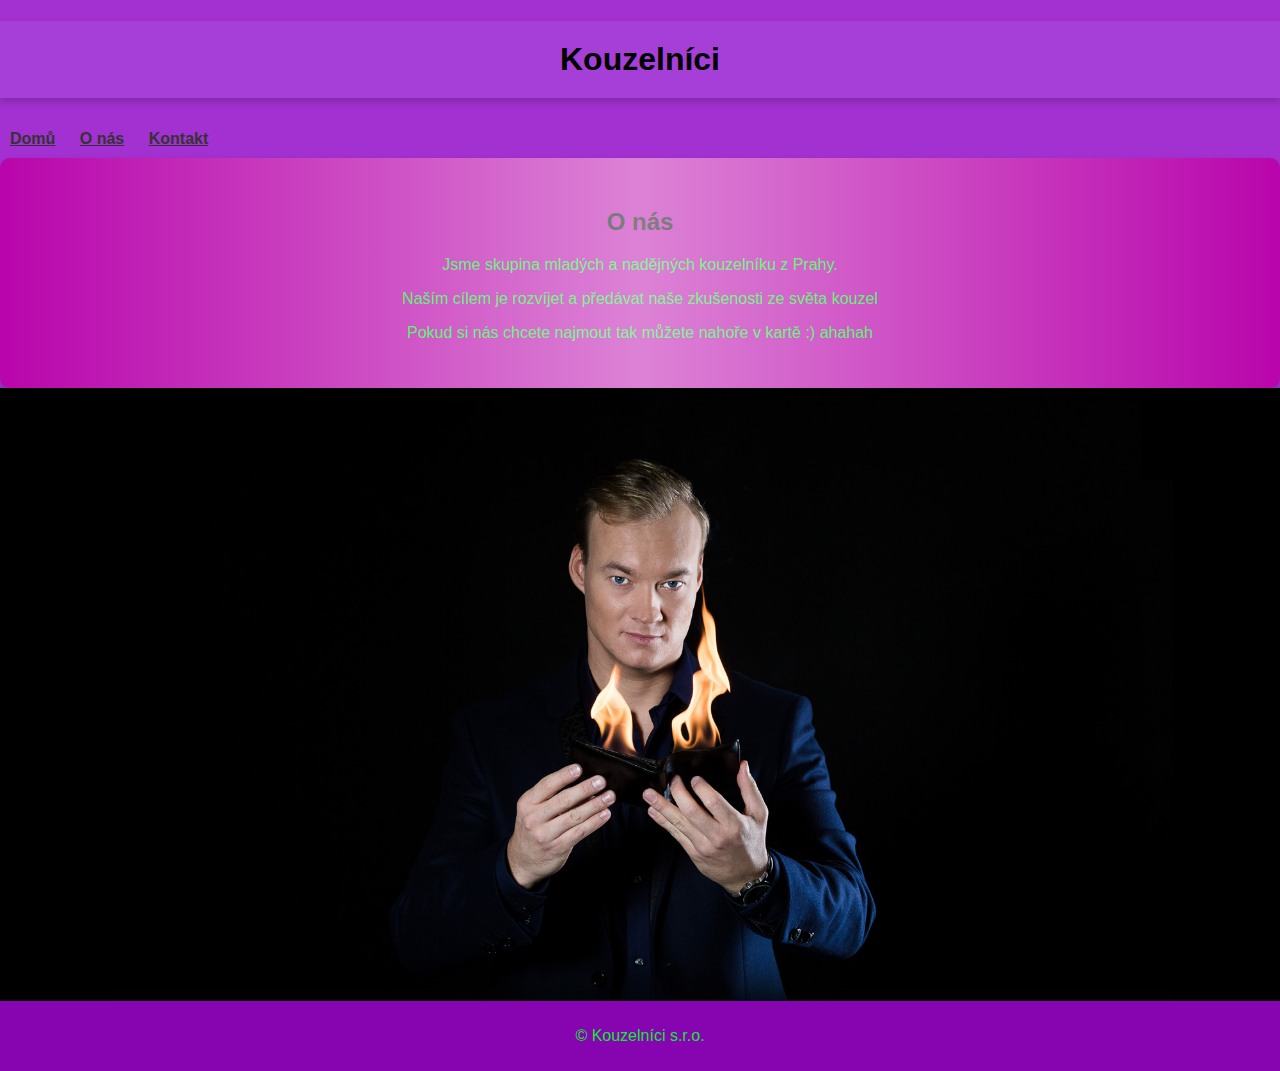
<file: index.html>
<!DOCTYPE html>
<html lang="en">
<head>
    <meta charset="UTF-8">
    <meta name="viewport" content="width=device-width, initial-scale=1.0">
    <title>Kouzlo</title>
    <link rel="stylesheet" type="text/css" href="style1.css">
</head>
<body>
<h1>Kouzelníci</h1>


<nav>
    <ul>
        <a href="index.html">Domů</a>
        <a href="about.html">O nás</a>
        <a href="kontakt.html">Kontakt</a>
    </ul>
</nav>



<section class="obsah">
    <h2>O nás</h2>
    <p>Jsme skupina mladých a nadějných kouzelníku z Prahy.</p>
    <p>Naším cílem je rozvíjet a předávat naše zkušenosti ze světa kouzel</p>
    <p>Pokud si nás chcete najmout tak můžete nahoře v kartě :) ahahah</p>

</section>

<img src="foto/image.jpg" alt="">


<footer>
    <p>&copy; Kouzelníci s.r.o.</p>
</footer>

</body>
</html>
</file>
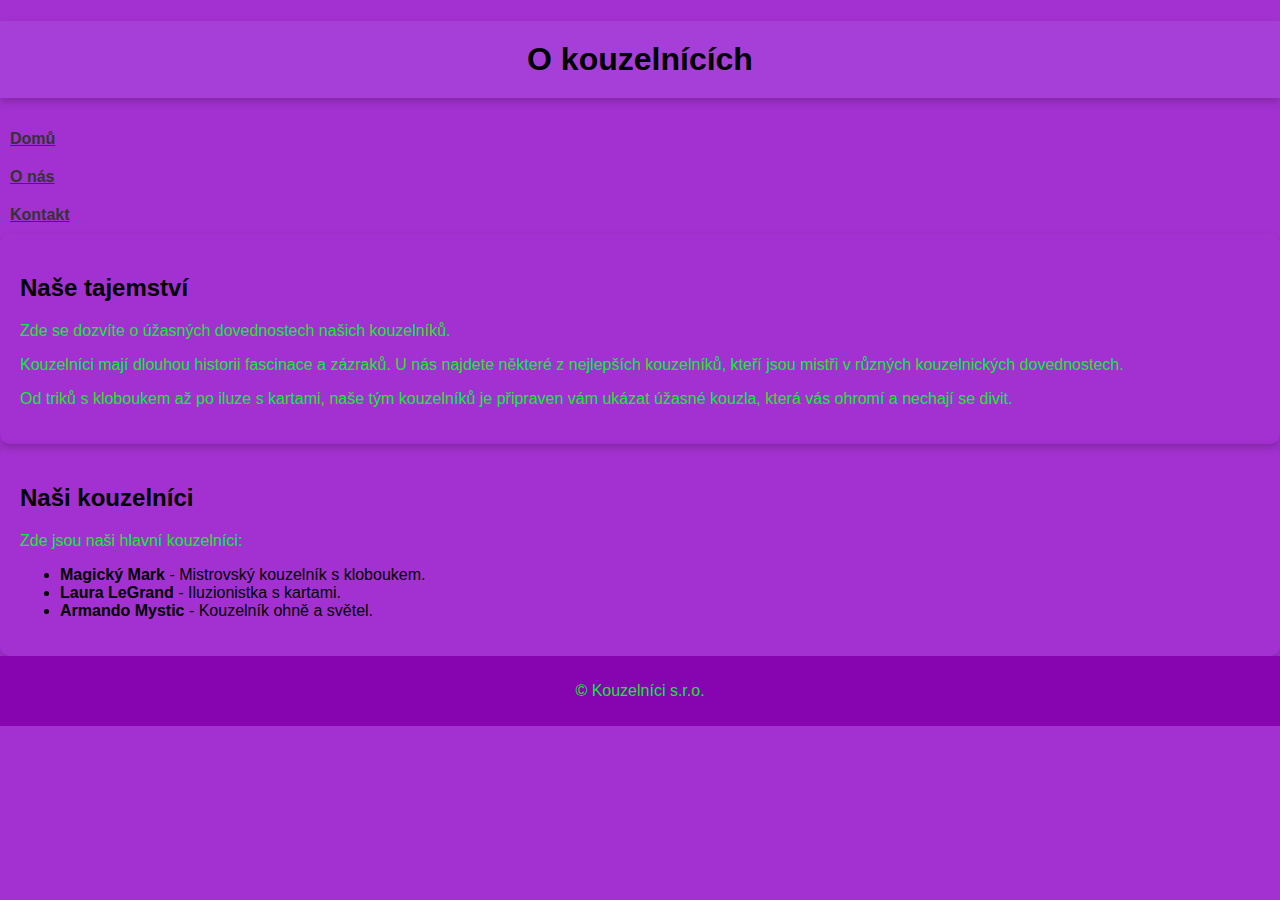
<file: about.html>
<!DOCTYPE html>
<html lang="en">
<head>
    <meta charset="UTF-8">
    <meta name="viewport" content="width=device-width, initial-scale=1.0">
    <title>O kouzelnících</title>
    <link rel="stylesheet" type="text/css" href="style1.css">
</head>
<body>
<header>
    <h1>O kouzelnících</h1>
    <nav>
        <ul>
            <li><a href="index.html">Domů</a></li>
            <li><a href="about.html">O nás</a></li>
            <li><a href="kontakt.html">Kontakt</a></li>
        </ul>
    </nav>
</header>

<main>
    <section>
        <h2>Naše tajemství</h2>
        <p>Zde se dozvíte o úžasných dovednostech našich kouzelníků.</p>
        <p>Kouzelníci mají dlouhou historii fascinace a zázraků. U nás najdete některé z nejlepších kouzelníků, kteří jsou mistři v různých kouzelnických dovednostech.</p>
        <p>Od triků s kloboukem až po iluze s kartami, naše tým kouzelníků je připraven vám ukázat úžasné kouzla, která vás ohromí a nechají se divit.</p>
    </section>

    <section>
        <h2>Naši kouzelníci</h2>
        <p>Zde jsou naši hlavní kouzelníci:</p>
        <ul>
            <li><strong>Magický Mark</strong> - Mistrovský kouzelník s kloboukem.</li>
            <li><strong>Laura LeGrand</strong> - Iluzionistka s kartami.</li>
            <li><strong>Armando Mystic</strong> - Kouzelník ohně a světel.</li>
        </ul>
    </section>
</main>

<footer>
    <p>&copy; Kouzelníci s.r.o.</p>
</footer>
</body>
</html>
</file>
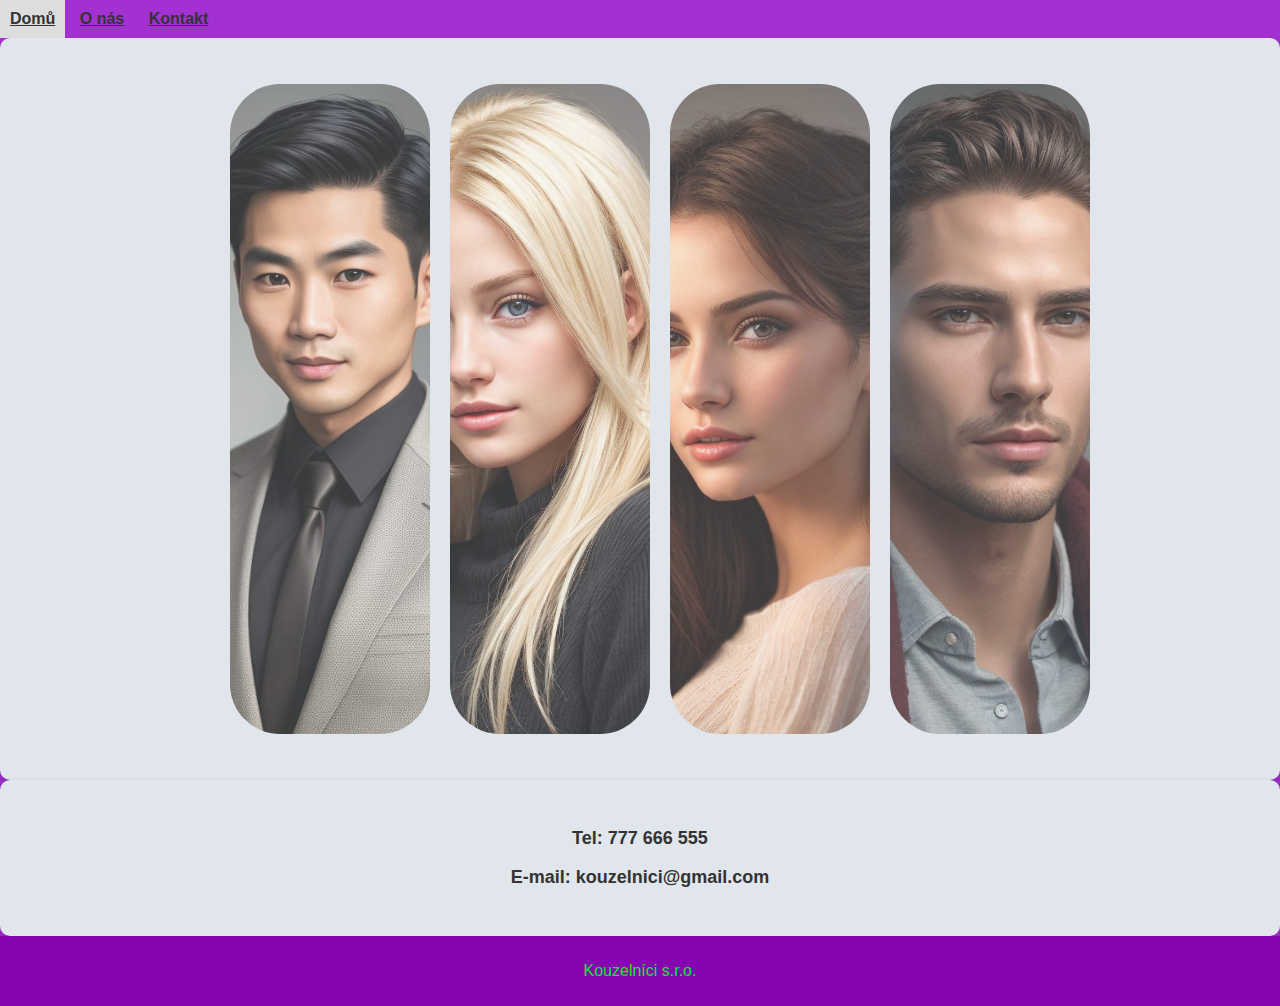
<file: kontakt.html>
<!DOCTYPE html>
<html>
<head>
    <meta charset="UTF-8">
    <meta name="viewport" content="width=device-width, initial-scale=1.0">
    <title>Kouzelníci-kontakt</title>
    <link rel="stylesheet" type="text/css" href="style1.css">
</head>


    <nav>
        <ul>
            <a href="index.html">Domů</a>
            <a href="about.html">O nás</a>
            <a href="kontakt.html">Kontakt</a>
        </ul>
    </nav>


<body>
<section class="sekce-kontakt">

    <ul class="accordion">
        <li>
            <img src="foto/face5.jpg">
            <div class="content">
                    <span>
                    <h2>
                        Kouzelník č.1
                        <p> Magický Mark</p>
                    </h2>
                    <h5>magický.mark@gmail.com</h5>
                    </span>
            </div>
        </li>
        <li>
            <img src="foto/face7.jpg" />
            <div class="content">
                    <span>
                    <h2>
                        Kouzelník č. 2
                        <p>Laura LeGrand</p>
                    </h2>
                    <h5>Laura LeGrand@gmail.com</h5>
                    </span>
            </div>
        </li>
        <li>
            <img src="foto/face8.jpg" />
            <div class="content">
                    <span>
                    <h2>
                        Kouzelník č. 3
                        <p>Karolína Svobodová</p>
                    </h2>
                    <h5>karolina.svobodova@gmail.com</h5>
                    </span>
            </div>
        </li>
        <li>
            <img src="foto/face6.jpg" />
            <div class="content">
                    <span>
                    <h2>
                        Kouzelník č. 4
                        <p>Armando Mystic</p>
                    </h2>
                    <h5>
                        armando.mystic@gmail.com
                    </h5>
                    </span>
            </div>
        </li>
    </ul>
</section>
<!-- karty - obličeje -->


<section class="spodni_text">
    <div class="box2">
        <p>Tel: 777 666 555</p>
        <p>E-mail: kouzelnici@gmail.com</p>
    </div>
</section>
<!-- text- podpora -->

<footer>
    <p> Kouzelníci s.r.o.</p>
</footer>
<!-- footer -->

</body>
</html>
</file>
<file: style1.css>
body {
    background-color: #a331d1;
    font-family: Arial, sans-serif;
    margin: 0;
}

h1 {
    background-color: rgba(166, 66, 217, 0.8); /* Průhledný fialový */
    font-family: Arial, sans-serif;
    text-align: center;
    padding: 20px;
    box-shadow: 0 4px 8px rgba(0, 0, 0, 0.2); /* Stín */
    transition: background-color 0.3s ease;
}

h1:hover {
    background-color: rgba(166, 66, 217, 1); /* Plný fialový při najetí myší */
}

p {
    color: rgba(0, 255, 34, 0.94);
}

nav ul {
    padding: 0;
    margin: 0;
}

nav ul a {
    display: inline-block;
    padding: 10px;
    color: #333;
    font-weight: bold;
    transition: background-color 0.3s ease; /* Plynulý přechod */
}

nav ul a:hover {
    background-color: #ddd; /* Zvýraznění na najetí myší */
}

section {
    padding: 20px;
    transition: background-color 0.5s ease; /* Plynulý přechod */
    border-radius: 10px; /* Zaoblené hrany */
    box-shadow: 0 4px 8px rgba(0, 0, 0, 0.2); /* Stín */
}

.obsah {
    padding: 30px;
    text-align: center;
    background-color: #b905ac;
    position: relative; /* Pozice */
}

.obsah:before {
    content: '';
    position: absolute;
    top: 0;
    left: 0;
    width: 100%;
    height: 100%;
    background: linear-gradient(90deg, transparent, rgba(255, 255, 255, 0.5), transparent); /* Průhledný gradient */
    z-index: 1; /* Index z vrchu */
    animation: shimmer 1.5s infinite; /* Animace */
}

@keyframes shimmer {
    0% {
        background-position: -200%;
    }
    100% {
        background-position: 200%;
    }
}

footer {
    background-color: #8605b0;
    text-align: center;
    padding: 10px;
}

img {
    max-width: 100%;
    height: auto;
    display: block;
    margin: 0 auto;
    transition: transform 0.3s ease; /* Plynulý přechod */
}

img:hover {
    transform: scale(1.1); /* Zvětšení obrázku na najetí myší */
}

.sekce-kontakt {
    padding: 30px;
    text-align: center;
    background-color: #e1e6ec;
    display: flex;
}

.accordion {
    width: 100%;
    display: flex;
    justify-content: center;
    height: 650px;
    gap: 20px;
    transition: 0.5s;
}

/* obličeje - navigace */

.accordion li {
    position: relative;
    overflow: hidden;
    flex: 0 0 200px;
    border-radius: 50px;
    opacity: 0.75;
    cursor: pointer;
    transition: flex 0.5s, opacity 0.3s;
    transition: 0.5s;
}


/* obličeje - obrázky */
.accordion li img {
    position: absolute;
    top: 50%;
    left: 50%;
    translate: -50% -50%;
    width: 100%;
    height: 100%;
    object-fit: cover;
    transition: 0.5s;

}


/* obličeje - písmo */

.accordion h2 {
    font-weight: 400;
    font-size: 24px;
    line-height: 45px;
    border-bottom: 2px solid #fff;
    margin-bottom: 10px;
    white-space: nowrap;
}
/* obličeje - obsah */
.accordion li .content {
    position: absolute;
    top: 0;
    left: 0;
    right: 0;
    bottom: 0;
    z-index: 1;
    color: #890304;
    padding: 100px;
    background: linear-gradient(
            0deg,
            rgb(0 0 0 / 70%) 10%,
            rgb(255 255 255 / 0%) 100%
    );
    opacity: 0;
    visibility: hidden;
    transition: 0.5s;
}

/* obličeje - animace*/

.accordion li .content span {
    position: absolute;
    z-index: 3;
    left: 50%;
    bottom: 50px;
    translate: -300px 0;
    visibility: hidden;
    opacity: 0;
    transition: 0.5s;
}

.accordion li:hover {
    flex: 0 1 260px;
    scale: 1.1;
    z-index: 10;
    opacity: 1;
}

.accordion li:hover .content {
    opacity: 50;
    visibility: visible;
}

.accordion li:hover span {
    translate: -50% 0;
    opacity: 1;
    visibility: visible;
}

:root {
    --primary: #6B43FF;
    --secondary: #1D1D1D;
}

.spodni_text {
    padding: 30px;
    text-align: center;
    background-color: #e1e6ec;

}
/* Dolní část písmo */
.spodni_text p {
    font-size: 18px;
    color: #333;
    font-weight: bold;
</file>
